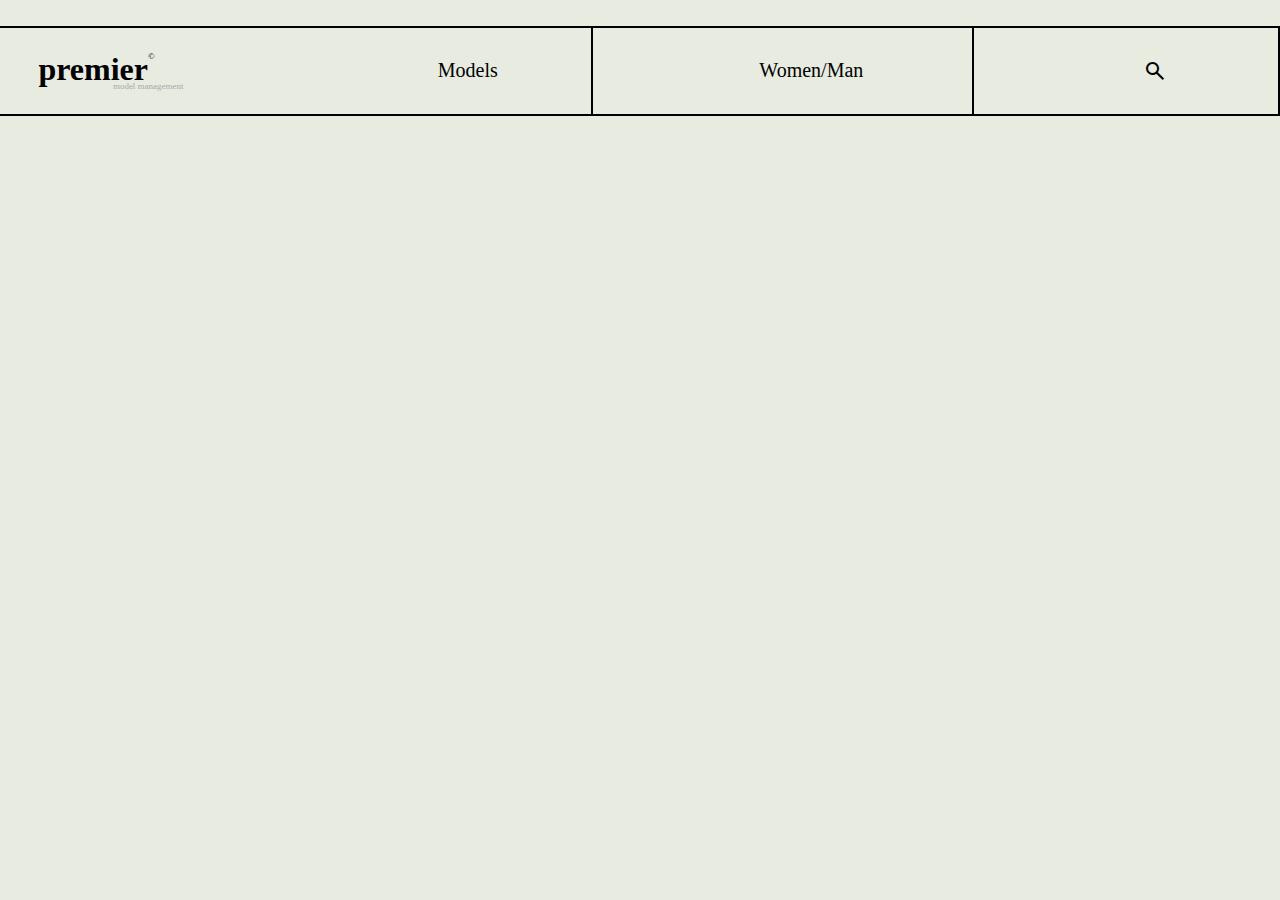
<file: index.html>
<!DOCTYPE html>
<html lang="en">
<head>
    <meta charset="UTF-8">
    <meta name="viewport" content="width=device-width, initial-scale=1.0">
    <title>Document</title>
    <link rel="stylesheet" href="https://fonts.googleapis.com/css2?family=Material+Symbols+Outlined:opsz,wght,FILL,GRAD@20..48,100..700,0..1,-50..200&icon_names=search" />
    <link rel="stylesheet" href="https://gistcdn.githack.com/mfd/09b70eb47474836f25a21660282ce0fd/raw/e06a670afcb2b861ed2ac4a1ef752d062ef6b46b/Gilroy.css">
        <link rel="stylesheet" href="styles.css">
</head>
<body>
    <div id="main">
        <div id="nav">
            <h1>premier
            </h1>
            <h2>Models</h2>
            <h2>Women/Man</h2>
        
            <h2><span class="material-symbols-outlined">
                search
                </span></h2>
        </div>
    </div>
</body>
</html>
</file>
<file: styles.css>
@font-face{font-family:monument extended;font-style:normal;font-weight:400;src:local('Monument Extended'),url(https://fonts.cdnfonts.com/s/19595/MonumentExtended-Regular.woff) format('woff')}@font-face{font-family:monument extended;font-style:normal;font-weight:800;src:local('Monument Extended'),url(https://fonts.cdnfonts.com/s/19595/MonumentExtended-Ultrabold.woff) format('woff')}
*{
 margin: 0;
 padding: 0;
 box-sizing: border-box;
font-family: "gilroy";
}
html body{
    width: 100%;
    height: 100%;
    background-color: rgb(231, 235, 224);
}
#main{
    width: 100%;
    height: 100%;
    position: relative;
}
#nav{
    height: 10vh;
    width: 100%;
    display: flex;
    justify-content: space-between;
    align-items: center;
    padding-left: 3vw;
    margin-top: 2vw;
    border-bottom: 2px solid black;
    border-top: 2px solid black;
}
#nav h1{
    width: 20%;
    height: 40px;
    font-family:monument extended;
    position: relative;

}
#nav h1::after{
    content: "©";
font-size: xx-small;
font-weight: 400;
    position: absolute;
    font-family: "gilroy";
}

#nav h1::before{
    content: "model management";
    font-weight: lighter;
    font-size: 10px;
    color: rgb(169, 169, 169);
    font-size: xx-small;
    position: absolute;
    top: 30px;
    left:30%
}
#nav h2{
    height: 100%;
    width: 20%;
    border-right: 2px solid black;
    display: flex;
    justify-content: center;
    align-items: center;
    font-size: 20px;
    font-weight: 400;
}
#nav h2:nth-last-child(2)
{
    width: 26%;
}
#nav h2:nth-last-child()
{
    width: 10%;
}
</file>
